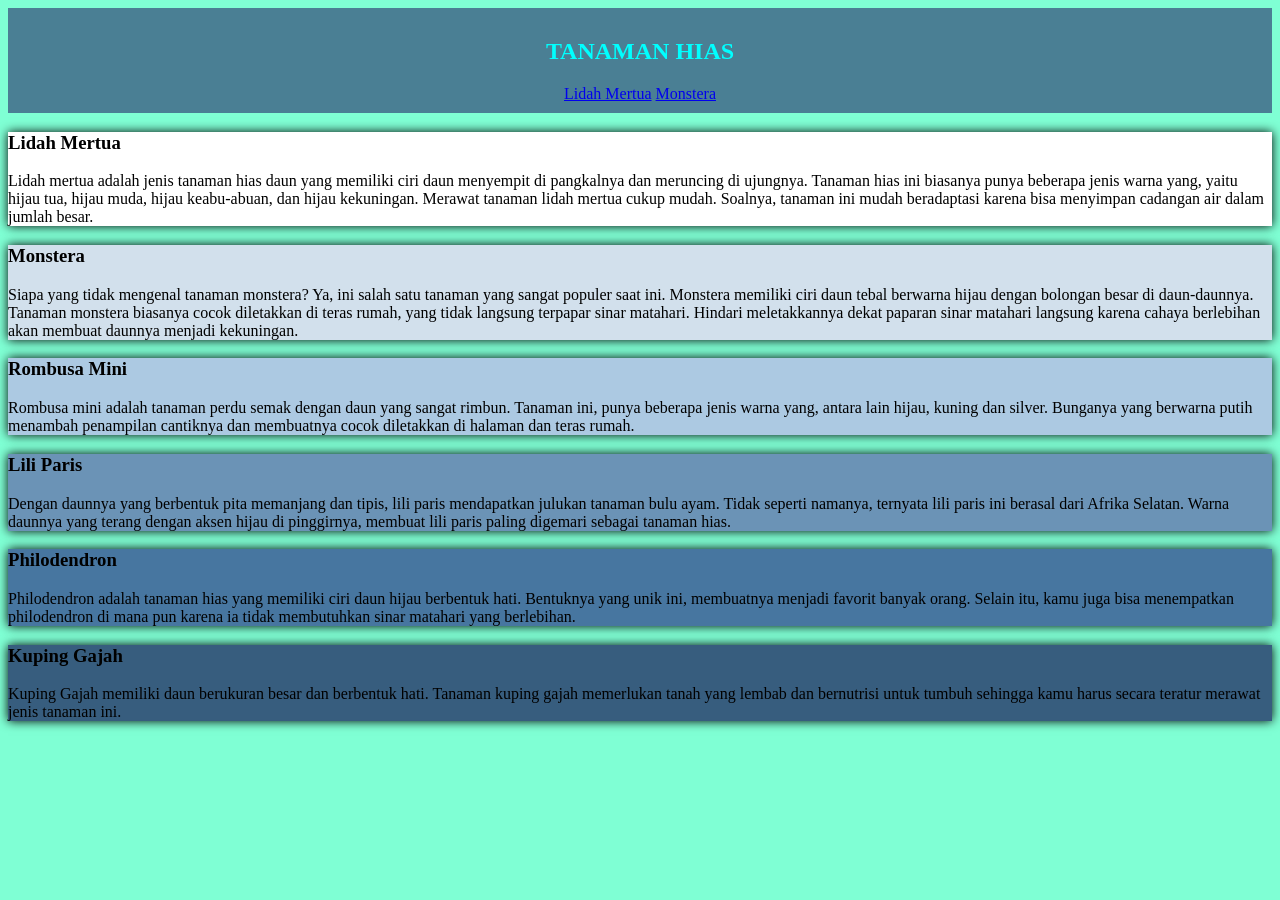
<file: tanamanhias.html>
<!DOCTYPE html>
<html>
    <head>
        <title></title>
        <style>
            body{
                background-color: aquamarine;
            }
            header{
                background-color: rgb(74, 127, 148);
                text-align: center;
                padding: 10px;
            }
            h2{
                color:aqua
            }
            section{
                box-shadow: 0px 0px 10px;
            }
            section.mertua{
                background-color:rgb(255, 255, 255)
            }
            section.monstera{
                background-color:rgb(210, 224, 236)
            }
            section.rombusa{
                background-color:rgb(172, 201, 226)
            }
            section.lili{
                background-color: rgb(107, 147, 182);
            }
            section.philo{
                background-color: rgb(71, 118, 160);
            }
            section.gajah{
                background-color: rgb(55, 93, 126);
            }

        </style>

    </head>
    <body>
        <header>
            <h2>TANAMAN HIAS</h2>
            <nav>
                <a href="#">Lidah Mertua</a>
                <a href="#">Monstera</a>
            </nav>
        </header>
        <section class="mertua">
            <h3>Lidah Mertua</h3>
            <p>
            Lidah mertua adalah jenis tanaman hias daun yang memiliki ciri daun menyempit di pangkalnya dan meruncing di ujungnya.
            Tanaman hias ini biasanya punya beberapa jenis warna yang, yaitu hijau tua, hijau muda, hijau keabu-abuan, dan hijau kekuningan.
            Merawat tanaman lidah mertua cukup mudah. Soalnya, tanaman ini mudah beradaptasi karena bisa menyimpan cadangan air dalam jumlah besar.
            </p>
        </section>
        <section class="monstera">
            <h3>Monstera</h3>
            <p>
            Siapa yang tidak mengenal tanaman monstera? Ya, ini salah satu tanaman yang sangat populer saat ini.
            Monstera memiliki ciri daun tebal berwarna hijau dengan bolongan besar di daun-daunnya. Tanaman monstera biasanya cocok diletakkan di teras rumah, yang tidak langsung terpapar sinar matahari.
            Hindari meletakkannya dekat paparan sinar matahari langsung karena cahaya berlebihan akan membuat daunnya menjadi kekuningan.
            </p>
        </section>
        <section class="rombusa">
            <h3>Rombusa Mini</h3>
            <p>
            Rombusa mini adalah tanaman perdu semak dengan daun yang sangat rimbun. Tanaman ini, punya beberapa jenis warna yang, antara lain hijau, kuning dan silver.
            Bunganya yang berwarna putih menambah penampilan cantiknya dan membuatnya cocok diletakkan di halaman dan teras rumah.
            </p>
        </section>
        <section class="lili">
            <h3>Lili Paris</h3>
            <p>
            Dengan daunnya yang berbentuk pita memanjang dan tipis, lili paris mendapatkan julukan tanaman bulu ayam.
            Tidak seperti namanya, ternyata lili paris ini berasal dari Afrika Selatan. Warna daunnya yang terang dengan aksen hijau di pinggirnya, membuat lili paris paling digemari sebagai tanaman hias.
            </p>
        </section>
        <section class="philo">
            <h3>Philodendron</h3>
            <p>
            Philodendron adalah tanaman hias yang memiliki ciri daun hijau berbentuk hati. Bentuknya yang unik ini, membuatnya menjadi favorit banyak orang.
            Selain itu, kamu juga bisa menempatkan philodendron di mana pun karena ia tidak membutuhkan sinar matahari yang berlebihan.
            </p>
        </section>
        <section class="gajah">
            <h3>Kuping Gajah</h3>
            <p>
            Kuping Gajah memiliki daun berukuran besar dan berbentuk hati. Tanaman kuping gajah memerlukan tanah yang lembab dan bernutrisi untuk tumbuh sehingga kamu harus secara teratur merawat jenis tanaman ini.
            </p>
        </section>
    </body>
</html>
</file>
